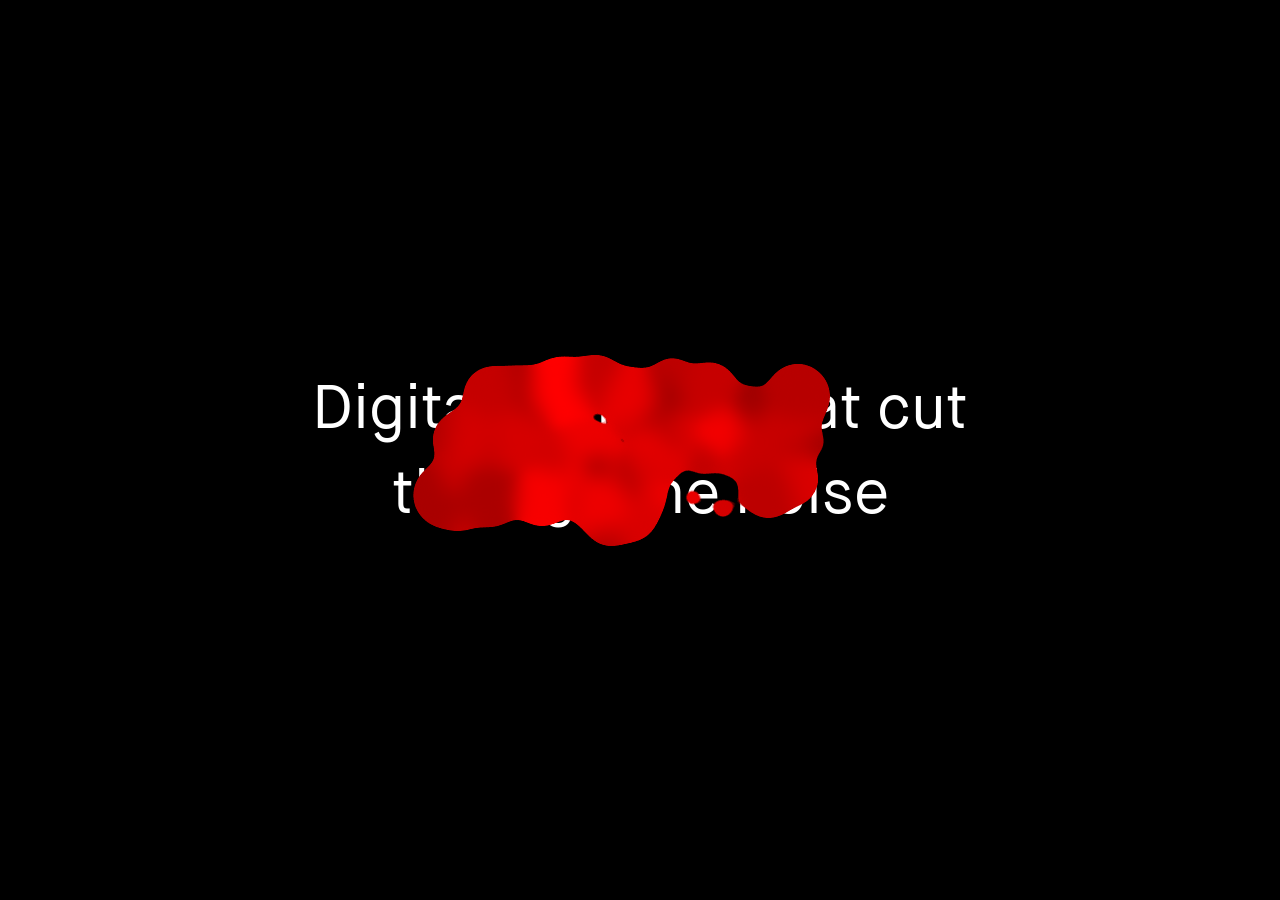
<file: index.html>
<!DOCTYPE html>
<html xmlns="http://www.w3.org/1999/xhtml" lang="en-GB" xml:lang="en-GB">
<head>
	<meta charset="utf-8"></meta>
	<meta name="viewport" content="width=device-width, initial-scale=1.0"></meta>
	<link rel="stylesheet" href="style.css"></link>
</head>
<body>
<canvas id="canvas"></canvas>
<svg xmlns="http://www.w3.org/2000/svg" version="1.1">
  <defs>
    <filter id="liquid">
      <!-- The folllowing filter logic turns the SVG circles into 'blobs' -->
      <feGaussianBlur in="SourceGraphic" stdDeviation="10" result="blur" />
      <feColorMatrix in="blur" mode="matrix" values="1 0 0 0 0  0 1 0 0 0  0 0 1 0 0  0 0 0 40 -10"/>
    </filter>
  </defs>
</svg>
<div id="splashTitle"><p id="splashTitleText">Digital projects that cut through the noise</p></div>
<script src="main.js"></script>
</body>
</file>
<file: style.css>
@font-face {
  font-family: 'Maison Neue';
  src: url("./fonts/hinted-MaisonNeue-Book.woff2") format("woff2");
  font-weight: normal;
  font-style: normal;
}

body{
	font-family: "Maison Neue";
	margin: 0;
	padding: 0;
	background-color: black;
	font-size: 3.8rem;
}

@media only screen and (max-width: 600px){
	body{
		font-size: 3rem;
	}
}

#canvas{
  position: absolute;
  /* background: rgb(230, 0, 100); */
  filter: url("#liquid");
  width: 100vw;
  height: 100vh;
  z-index: 2;
}

#splashTitle{
	display: flex;
	align-items: center;
	justify-content: center;
	flex-direction: column;
	top: 0;
	left: 0;
	width: 100vw;
	height: 100vh;
	position: fixed;
	z-index: 1;
	color: white;
	text-align: center;
}

#splashTitle p {
	max-width: 60vw;
}

@media only screen and (max-width: 600px){
	#splashTitle p {
		max-width: 70vw;
	}
}
</file>
